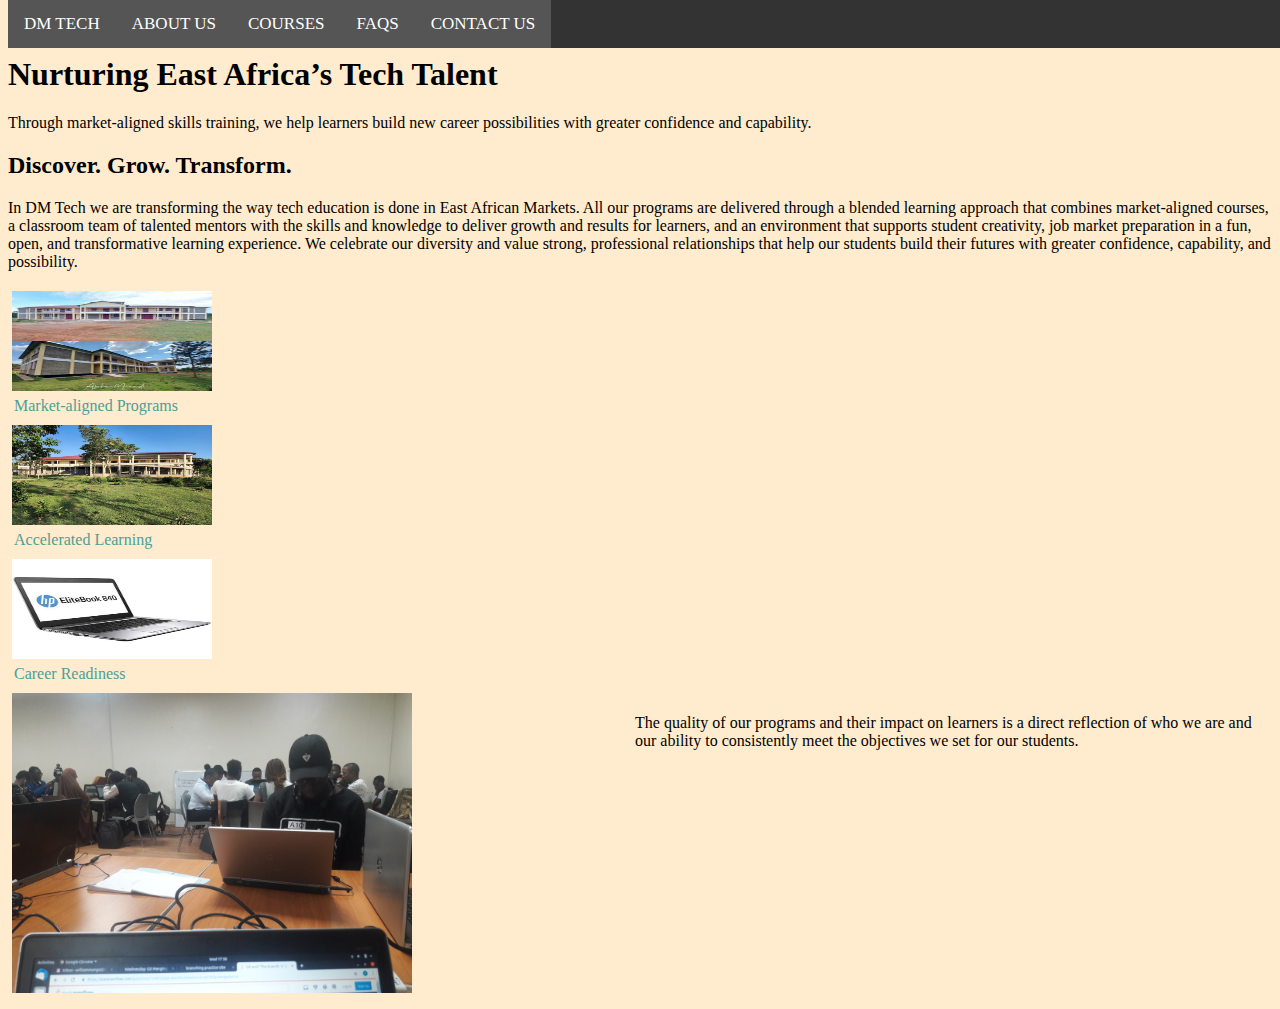
<file: index.html>
<!DOCTYPE html>
<html lang="en">
<head>
    <meta charset="UTF-8">
    <meta name="viewport" content="width=device-width, initial-scale=1.0">
    <title>DM TECH SCHOOL</title>
    <link rel="stylesheet" href="styles.css">
</head>
<body>
    <div class="topnav">
        <a href="index.html">DM TECH</a>
        <a href="about.html">ABOUT US</a>
        <a href="courses.html">COURSES</a>
        <a href="faqs.html">FAQS</a>
        <a href="contacts.html">CONTACT US</a>
      </div><br>
<div id = "body">
    <h1>Nurturing East Africa’s Tech Talent</h1>
    <p>Through market-aligned skills training, we help learners build new career possibilities with greater confidence and capability.</p>
    <h2>Discover. Grow. Transform.</h2>
    <p>In DM Tech we are transforming the way tech education is done in East African Markets. All our programs are delivered through a blended
       learning approach that combines market-aligned courses, a classroom team of talented mentors with the skills and knowledge to deliver
       growth and results for learners, and an environment that supports student creativity, job market preparation in a fun, open,
       and transformative learning experience. We celebrate our diversity and value strong, professional relationships that help our
       students build their futures with greater confidence, capability, and possibility.</p>
        <figure>
               <img src="images/sch2a.jpg" height="100" width="200">
               <figcaption>Market-aligned Programs</figcaption>
        </figure>
        <figure>
        <img src="images/sch2c.jpg" height="100" width="200">
        <figcaption>Accelerated Learning</figcaption>
        </figure>
        <figure>
            <img src="images/sch2b.jpg" height="100" width="200">
            <figcaption>Career Readiness</figcaption>
        </figure>
        <div id= "r">
            <figure>
               <img src="images/sch 3.jpg" height="300" width="400">
            <figcaption>
            <p>The quality of our programs and their impact on 
                learners is a direct reflection of who we are and our ability to consistently
                meet the objectives we set for our students.</p>
            </figcaption>
        </div>
        </div>
            
</body>
</html>
</file>
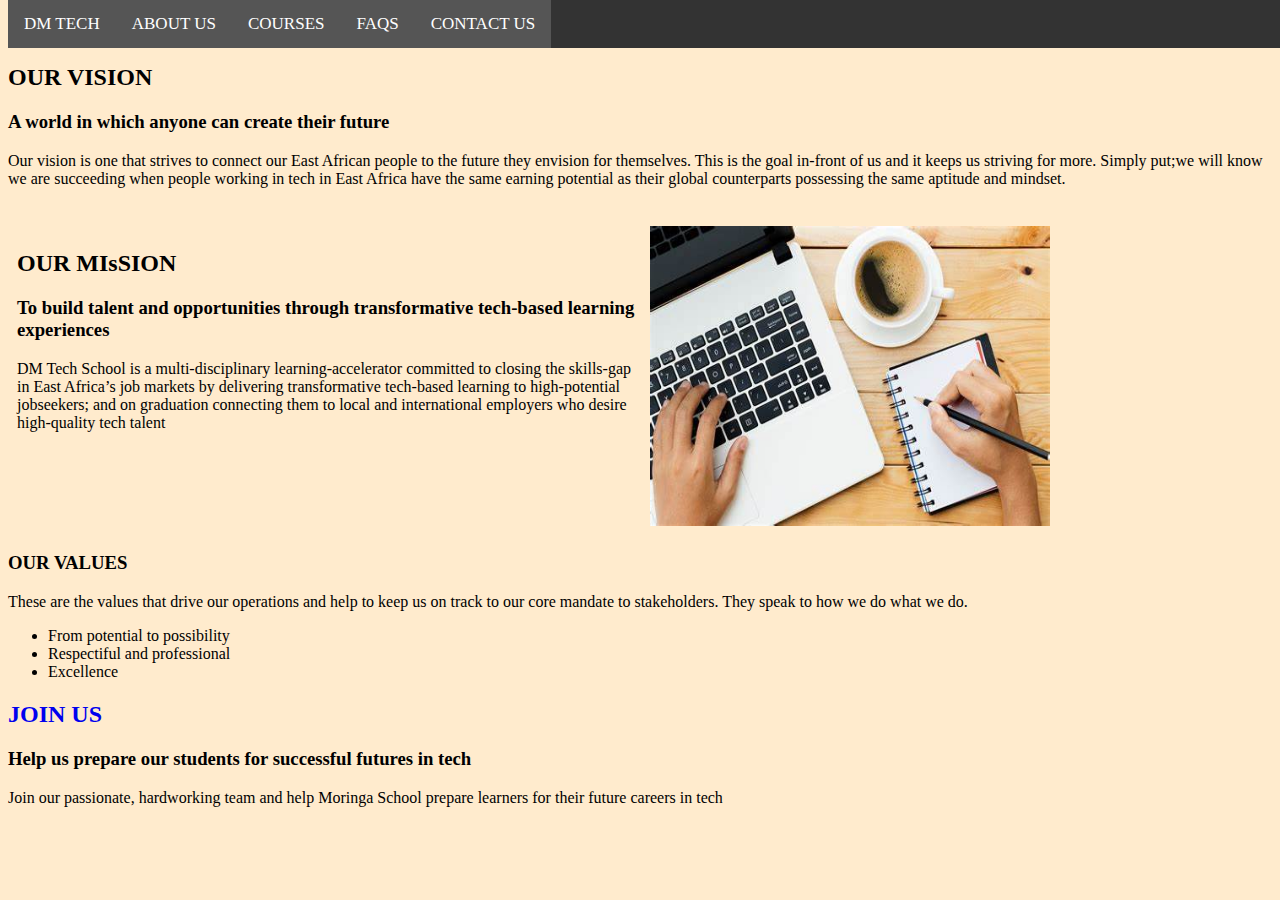
<file: about.html>
<!DOCTYPE html>
<html lang="en">
<head>
    <meta charset="UTF-8">
    <meta name="viewport" content="width=device-width, initial-scale=1.0">
    <title>About</title>
    <link rel="stylesheet" href="styles.css">
</head>
<body>
    <div class="topnav">
        <a href="index.html">DM TECH</a>
        <a href="about.html">ABOUT US</a>
        <a href="courses.html">COURSES</a>
        <a href="faqs.html">FAQS</a>
        <a href="contacts.html">CONTACT US</a>
    </div><br><br>
      <h2>OUR VISION</h2>
      <h3>A world in which anyone can create their future</h3>
      <p>Our vision is one that strives to connect our East African people to the future they envision 
        for themselves.  This is the goal in-front of us and it keeps us striving for more. Simply
         put;we will know we are succeeding when people working in tech in East Africa have the 
        same earning potential as their global counterparts possessing the same aptitude and mindset.</p><br>
        <div id="mission">
        <figure>
            <img src="images/sch4.jpg" height="300" width="400">
            <figcaption>
            <h2>OUR MIsSION</h2>
            <h3>To build talent and opportunities through transformative tech-based learning experiences</h3>
            <p>DM Tech School is a multi-disciplinary learning-accelerator committed to closing the 
                skills-gap in East Africa’s job markets by delivering transformative tech-based learning 
                to high-potential jobseekers; and on graduation connecting them to local and international
                employers who desire high-quality tech talent</p>
            </figcaption>
    </figure>
</div>
<h3>OUR VALUES</h3>
      <p>These are the values that drive our operations and help to keep us on track to our core mandate to stakeholders.
         They speak to how we do what we do.</p>
         <ul>
            <li>From potential to possibility</li>
            <li>Respectiful and professional</li>
            <li>Excellence</li>
         </ul>
<a href="https://elearning.kibu.ac.ke/" target="blank" style="text-decoration: none;"><h2>JOIN US</h2></a>
<h3>Help us prepare our students for successful futures in tech</h3>
<p>
Join our passionate, hardworking team and help Moringa School prepare learners for their future careers in tech
</p>
</body>
</html>
</file>
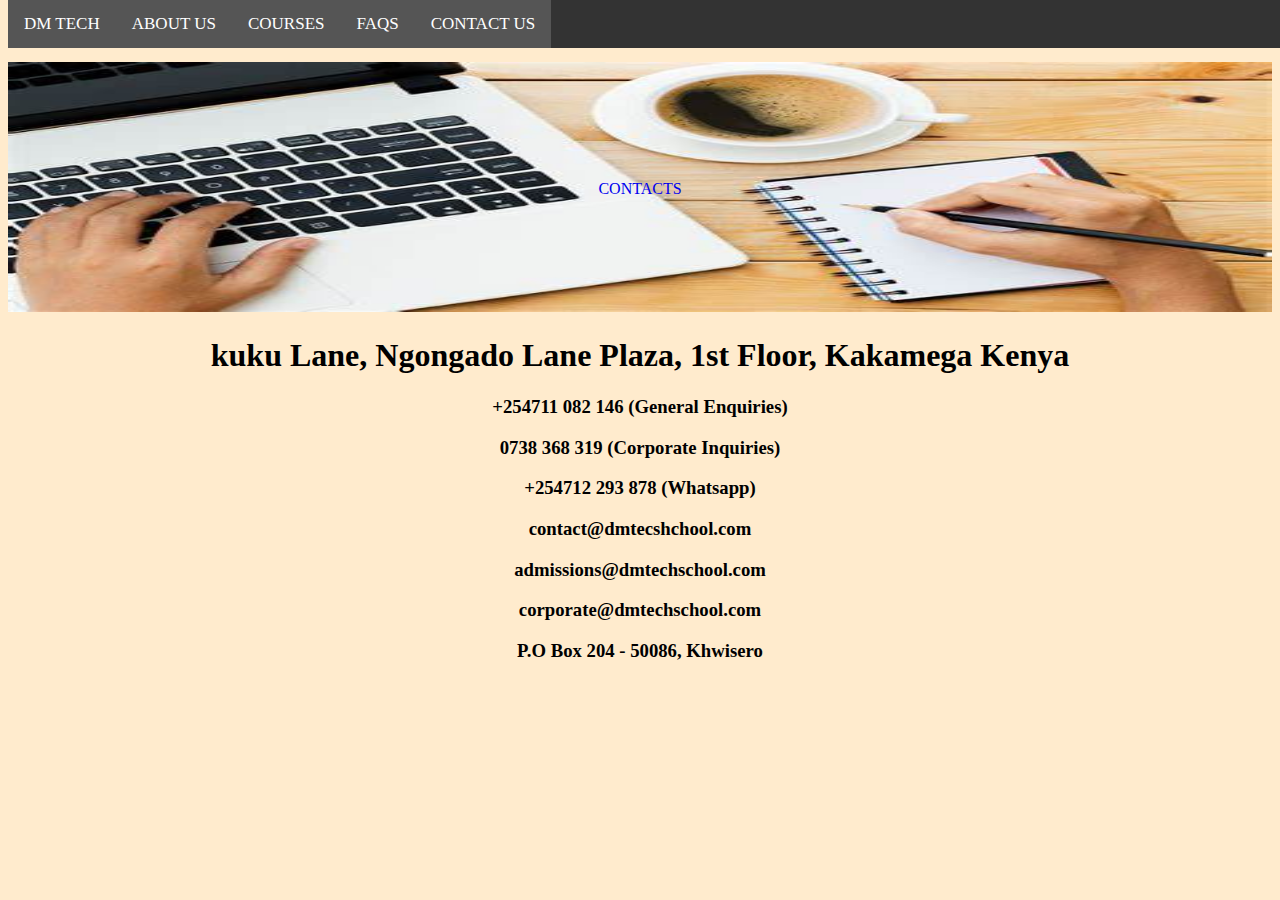
<file: contacts.html>
<!DOCTYPE html>
<html lang="en">
<head>
    <meta charset="UTF-8">
    <meta name="viewport" content="width=device-width, initial-scale=1.0">
    <title>Contacts</title>
    <link rel="stylesheet" href="styles.css">
</head>

<body style="text-align: center;">
    <div class="topnav">
        <a href="index.html">DM TECH</a>
        <a href="about.html">ABOUT US</a>
        <a href="courses.html">COURSES</a>
        <a href="faqs.html">FAQS</a>
        <a href="contacts.html">CONTACT US</a>
      </div><br><br>
      <br><div id = "image"> 
        <img src=" images/sch4.jpg" alt="Snow" height="250" width="100%">
        <a href="contacts.html" style="text-decoration: none;"><div id="center">CONTACTS</div></a>
        </div>
       <h1>kuku Lane, Ngongado Lane Plaza, 1st Floor, Kakamega Kenya</h1>
       <h3>+254711 082 146 (General Enquiries)</h3>
       <h3>0738 368 319 (Corporate Inquiries)</h3>
       <h3>+254712 293 878 (Whatsapp)</h3>
       <h3>contact@dmtecshchool.com</h3>
       <h3>admissions@dmtechschool.com</h3>
       <h3>corporate@dmtechschool.com</h3>
       <h3>P.O Box 204 - 50086, Khwisero</h3>
</body>
</html>
</file>
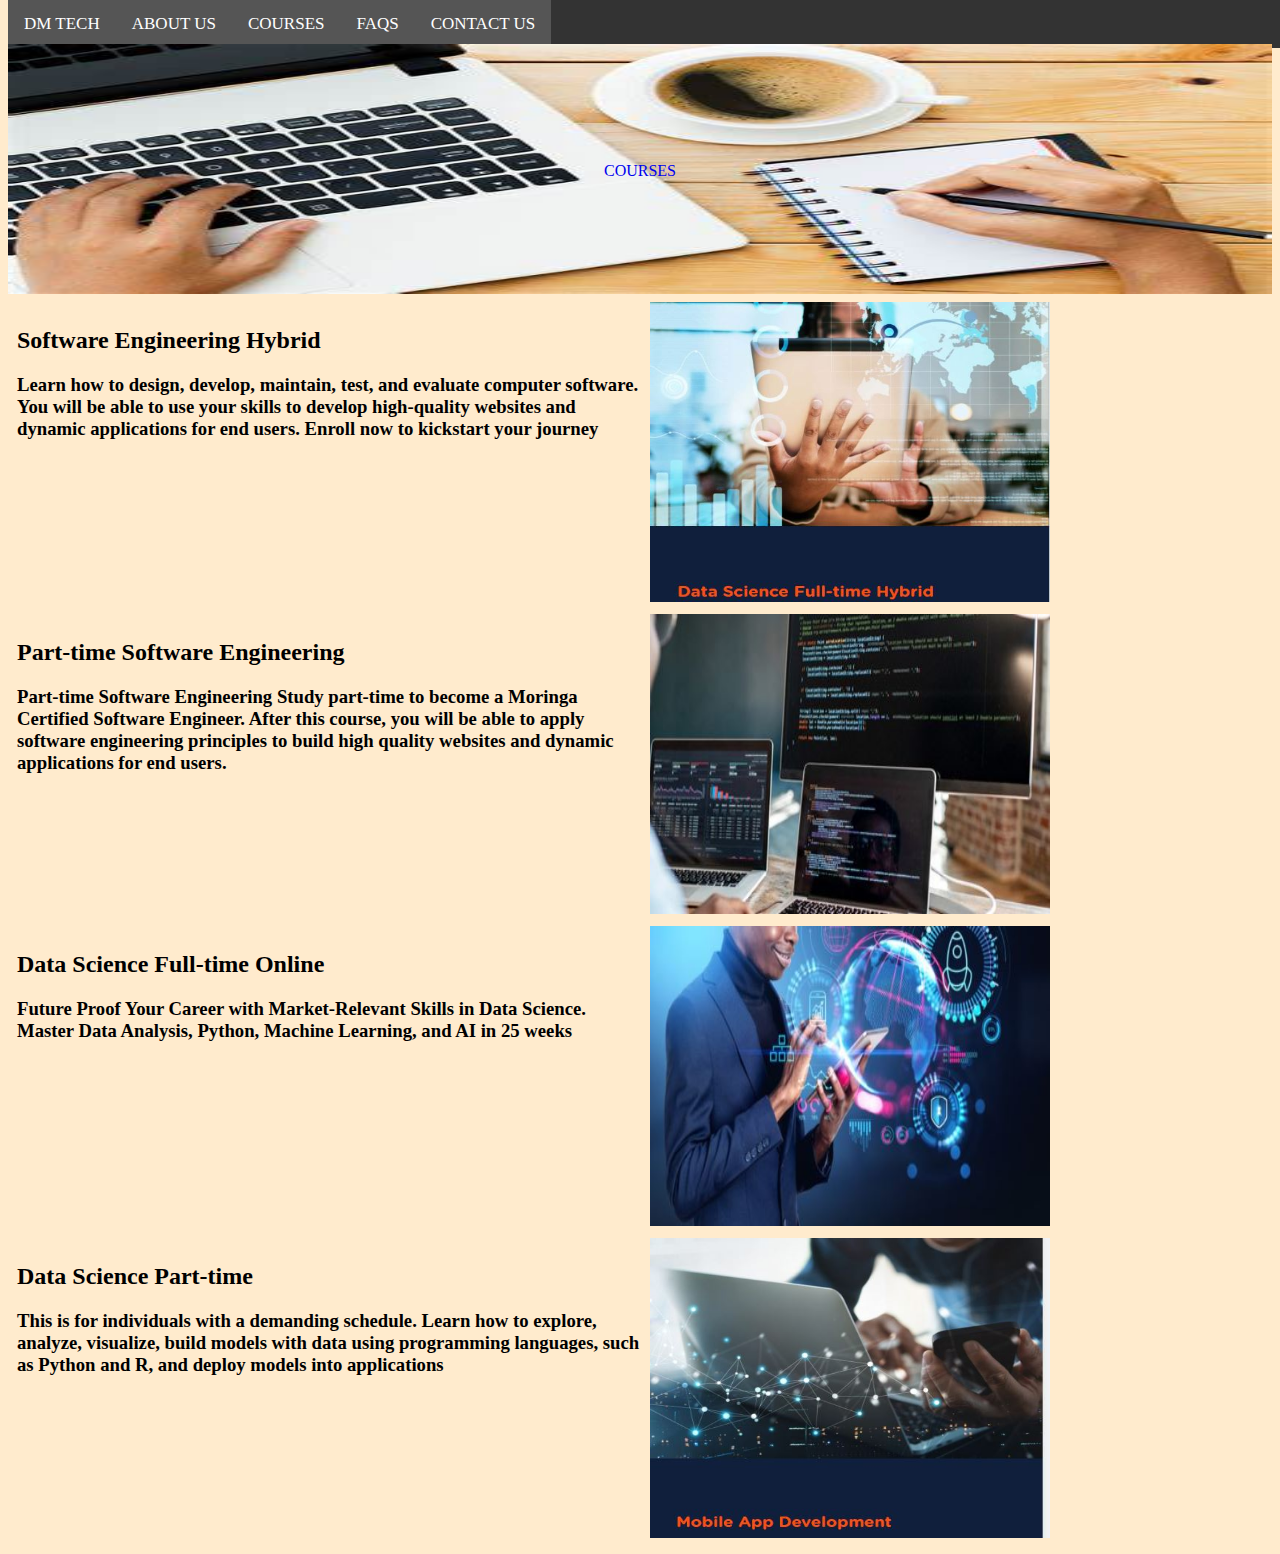
<file: courses.html>
<!DOCTYPE html>
<html lang="en">
<head>
    <meta charset="UTF-8">
    <meta name="viewport" content="width=device-width, initial-scale=1.0">
    <title>our courses</title>
    <link rel="stylesheet" href="styles.css">
</head>
<body>
    <div class="topnav">
        <a href="index.html">DM TECH</a>
        <a href="about.html">ABOUT US</a>
        <a href="courses.html">COURSES</a>
        <a href="faqs.html">FAQS</a>
        <a href="contacts.html">CONTACT US</a>
      </div><br><br>
      <div id = "image"> 
    <img src=" images/sch4.jpg" alt="Snow" height="250" width="100%">
    <a href="courses.html" style="text-decoration: none;"><div id="center">COURSES</div></a>
    </div>
    <div id="mission">
        <figure>
            <img src="images/dt4.JPG" height="300" width="400">
            <figcaption>
            <h2>Software Engineering Hybrid</h2>
            <h3>Learn how to design, develop, maintain, test, and evaluate computer software.
                You will be able to use your skills to develop high-quality websites and dynamic 
                applications for end users. Enroll now to kickstart your journey</h3>
            </figcaption>
    </figure>
</div>
<div id="mission">
    <figure>
        <img src="images/dt3.JPG" height="300" width="400">
        <figcaption>
        <h2>Part-time Software Engineering</h2>
        <h3>Part-time Software Engineering
            Study part-time to become a Moringa Certified Software Engineer.
            After this course, you will be able to apply software engineering principles
            to build high quality websites and dynamic applications for end users.</h3>
        
        </figcaption>
</figure>
</div>
<div id="mission">
    <figure>
        <img src="images/dt2.JPG" height="300" width="400">
        <figcaption>
        <h2>Data Science Full-time Online</h2>
        <h3>Future Proof Your Career with Market-Relevant Skills in Data Science. Master Data Analysis, Python,
             Machine Learning, and AI in 25 weeks</h3>
        </figcaption>
</figure>
</div>
<div id="mission">
    <figure>
        <img src="images/dt1.JPG" height="300" width="400">
        <figcaption>
        <h2>Data Science Part-time</h2>
        <h3>This is for individuals with a demanding schedule. Learn how to explore,
             analyze, visualize, build models with data using 
             programming languages, such as Python and R, and deploy models into applications</h3>
        </figcaption>
</figure>
</div>
</body>
</html>
</file>
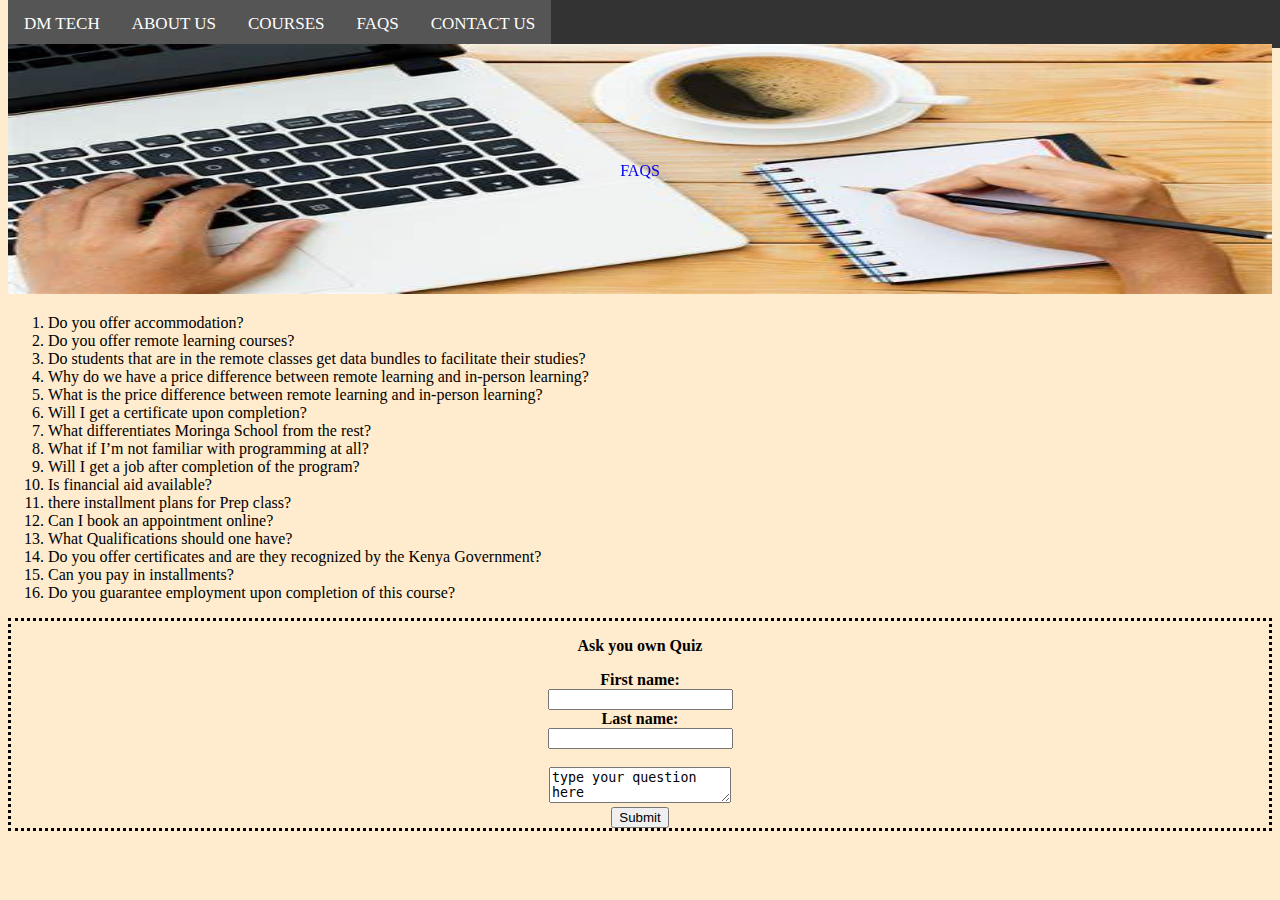
<file: faqs.html>
<!DOCTYPE html>
<html lang="en">
<head>
    <meta charset="UTF-8">
    <meta name="viewport" content="width=device-width, initial-scale=1.0">
    <title>Questions </title>
    <link rel="stylesheet" href="styles.css">
</head>
<body>
    <div class="topnav">
        <a href="index.html">DM TECH</a>
        <a href="about.html">ABOUT US</a>
        <a href="courses.html">COURSES</a>
        <a href="faqs.html">FAQS</a>
        <a href="contacts.html">CONTACT US</a>
      </div><br>
      <br><div id = "image"> 
        <img src=" images/sch4.jpg" alt="Snow" height="250" width="100%">
        <a href="faqs.html" style="text-decoration: none;"><div id="center">FAQS</div></a>
        </div>
        <OL>
            <li>Do you offer accommodation?</li>
            <li>Do you offer remote learning courses?</li>
            <li>Do students that are in the remote classes get data bundles to facilitate their studies?</li>
            <li> Why do we have a price difference between remote learning and in-person learning?</li>
            <li>What is the price difference between remote learning and in-person learning?</li>
            <li> Will I get a certificate upon completion?</li>
            <li>What differentiates Moringa School from the rest?</li>
            <li>What if I’m not familiar with programming at all?</li>
            <li>Will I get a job after completion of the program?</li>
            <li>Is financial aid available?</li>
            <li>there installment plans for Prep class?</li>
            <li>Can I book an appointment online?</li>
            <li>What Qualifications should one have?</li>
            <li>Do you offer certificates and are they recognized by the Kenya Government?</li>
            <li>Can you pay in installments?</li>
            <li>Do you guarantee employment upon completion of this course?</li>
        </OL>
       
        <form style="text-align: center;font-weight: bold; border-style: dotted;">
            <p>Ask you own Quiz</p>
            <label for="fname">First name:</label><br>
            <input type="text" id="fname" name="fname" value=""><br>
            <label for="lname">Last name:</label><br>
            <input type="text" id="lname" name="lname" value=""><br><br>
            <textarea>type your question here</textarea><br>
            <input type="submit" value="Submit">
        </form>
</body>
</html>
</file>
<file: styles.css>
body{
    background-color: blanchedalmond;
   
}
/* Add a black background color to the top navigation */
.topnav {
    background-color: #333;
    overflow: hidden;
    text-align: center;
    position: fixed; /* Set the navbar to fixed position */
    top: 0; /* Position the navbar at the top of the page */
     width: 100%; /* Full width */
  }
  
  /* Style the links inside the navigation bar */
  .topnav a{ 
    float: left;
    color: #f2f2f2;
    text-align: center;
    padding: 14px 16px;
    text-decoration: none;
    font-size: 17px;
  }
  .topnav a{ 
    background-color: #555;
    color: white;
  }
 
  /* Main content */
#body {
    margin-top: 30px; /* Add a top margin to avoid content overlay */
  }
  figure {
  
  padding: 4px;
  margin: auto;
  align-content: center;
}
  figcaption {
    color: #4D9E99;
    padding: 2px;
    width: 50%;
  }
  
  /* Clear floats after image containers */
  #row::after {
    content: "";
    clear: both;
    display: table;
  }
  #mission figcaption{
    float: left;
    width: 50%;
    padding: 5px;
    color: black;
  }
  #r figcaption{
    float: right;
    width: 50%;
    padding: 5px;
    color: black;
  }
  #image {
    position: relative;
    text-align: center;
    color: red;
  }
  /* Centered text */
#center {
    position: absolute;
    top: 50%;
    left: 50%;
    transform: translate(-50%, -50%);
  }
</file>
